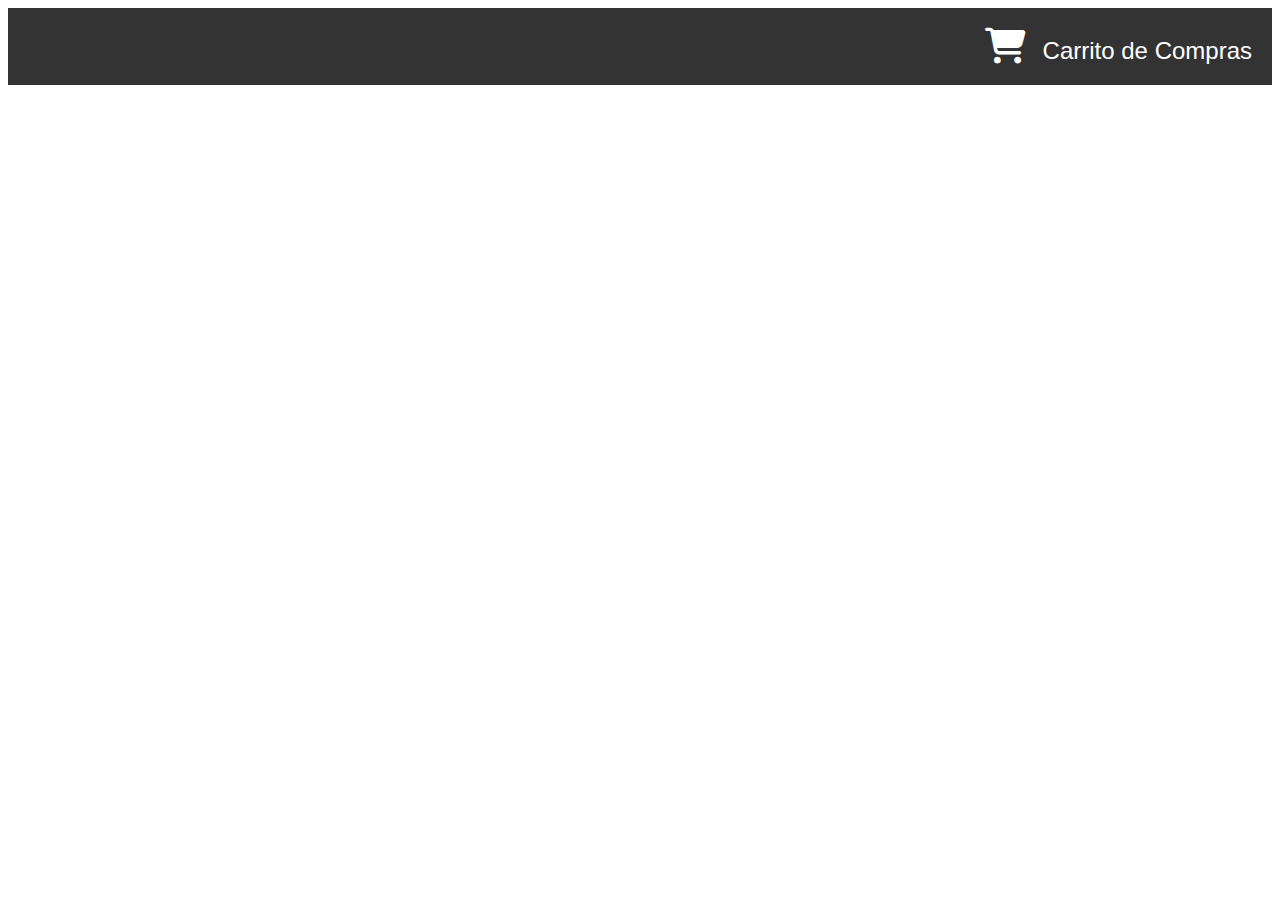
<file: index_cliente/index_productos.html>
<!DOCTYPE html>
<html lang="en">

<head>
    <meta charset="UTF-8">
    <title>Menú de Productos</title>
    <link rel="stylesheet" href="styles.css">
    <!-- Agregar Font Awesome en el archivo HTML -->
    <link rel="stylesheet" href="https://cdnjs.cloudflare.com/ajax/libs/font-awesome/6.4.0/css/all.min.css">

</head>

<body>
    
    <div class="carrito_compra">

        <button >
            <i class="fas fa-shopping-cart icon icon-cart"></i> Carrito de Compras
        </button>

    </div>
    <br>
    <table id="menu">
        <!-- Aquí se mostrarán los productos en filas y columnas -->
    </table>
    <script src="script.js"></script>
</body>

</html>
</file>
<file: index_cliente/styles.css>
/* Estilos para la tabla de productos */
#menu {
    width: 100%;
    border-collapse: collapse;
    background-color: #f4f4f4;
}

.producto {
    padding: 20px;
    text-align: center;
    border: 5px solid #ddd;
    background-color: #b4b2b2fc; /* Cambia el color de fondo a gris claro */
}

/* Estilos para la imagen */
.producto img {
    max-width: 150px;
    max-height: 150px;
    border-radius: 10px;
    border: 3px solid black;
}

/* Estilos para el nombre, precio y stock */
.producto p {
    margin: 5px 0;
    font-size: 14px;
}

/* Alinea el texto en el centro */
.producto p {
    text-align: center;
}

/* Estilos para los íconos */
.producto .icon {
    font-size: 20px;
    margin-top: 10px;
}

/* Estilos para los íconos de precio y stock */
.producto .icon-price {
    color: #008000; /* Color verde para el precio */
}

.producto .icon-stock {
    color: #ff0000; /* Color rojo para el stock */
}


/* Estilos para el botón "Añadir a carrito" */
.btn-carrito {
    background-color: #007bff;
    color: #fff;
    border: none;
    padding: 5px 10px;
    cursor: pointer;
    border-radius: 10px;
}

.btn-carrito:hover {
    background-color: #4b6f96;
}

/* Estilos para el carrito de compras */
.carrito_compra {
    background-color: #333;
    text-align: right;
    color: #fff;
    padding: 10px;
    font-size: 24px;
    align-items: center;
}

/* Estilos para el icono de carrito */
.icon-cart {
    font-size: 36px;
    margin-right: 10px;
}

.carrito_compra button {
    border: 0px solid transparent;
    background-color: #333;
    color: #fff;
    padding: 10px;
    font-size: 24px;

}



.overlay {
    height: 100%;
    width: 0;
    position: fixed;
    z-index: 1;
    top: 0;
    left: 0;
    background-color:rgb(105,105,105);
    background-color:rgb(105,105,105, 0.9);
    overflow-x: hidden;
    transition: 0.5s;
  }
  
  .overlay-content {
    position: relative;
    top: 25%;
    width: 100%;
    text-align: center;
    margin-top: 30px;
  }
  
  .overlay a {
    padding: 8px;
    text-decoration: none;
    font-size: 36px;
    color: #201f1f;
    display: block;
    transition: 0.3s;
  }
  
  .overlay a:hover,
  .overlay a:focus {
    color: #f1f1f1;
  }
  
  .overlay .closebtn {
    position: absolute;
    top: 20px;
    right: 45px;
    font-size: 60px;
  }
  
  @media screen and (max-height: 450px) {
    .overlay a {
      font-size: 20px;
    }
    .overlay .closebtn {
      font-size: 40px;
      top: 15px;
      right: 35px;
    }
  }
</file>
